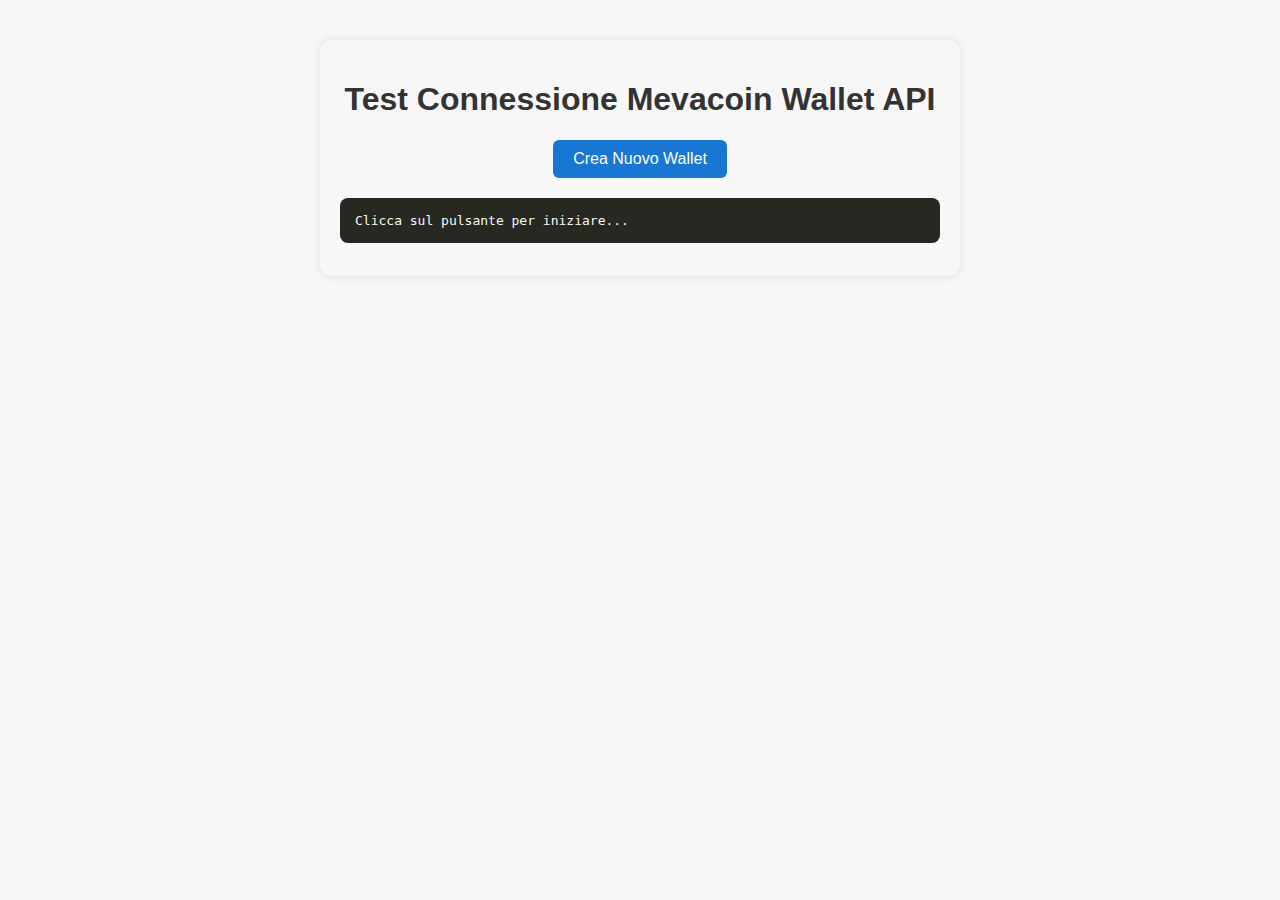
<file: index.html>
<!DOCTYPE html>
<html lang="it">
<head>
  <meta charset="UTF-8" />
  <title>Test Wallet API - Mevacoin</title>
  <style>
    body { font-family: Arial, sans-serif; max-width: 600px; margin: 40px auto; background: #f7f7f7; padding: 20px; border-radius: 12px; box-shadow: 0 0 10px rgba(0,0,0,0.1); }
    h1 { text-align: center; color: #333; }
    button { display: block; margin: 20px auto; padding: 10px 20px; font-size: 16px; cursor: pointer; background-color: #1976d2; color: white; border: none; border-radius: 6px; }
    button:hover { background-color: #125a9c; }
    pre { background: #272822; color: #f8f8f2; padding: 15px; border-radius: 8px; white-space: pre-wrap; word-wrap: break-word; }
    .success { color: #4CAF50; font-weight: bold; }
    .error { color: #F44336; font-weight: bold; }
  </style>
</head>
<body>
  <h1>Test Connessione Mevacoin Wallet API</h1>

  <button id="creaWallet">Crea Nuovo Wallet</button>

  <pre id="output">Clicca sul pulsante per iniziare...</pre>

  <script>
    document.getElementById('creaWallet').addEventListener('click', async () => {
      const output = document.getElementById('output');
      output.textContent = "Creazione wallet in corso...";

      const filename = "testwallet_" + Date.now() + ".wallet";
      const password = "desy2011";

      try {
        const response = await fetch('api.php', {
          method: 'POST',
          headers: { 'Content-Type': 'application/json' },
          body: JSON.stringify({ filename, password })
        });

        const text = await response.text();
        console.log('Raw response:', text);

        try {
          const data = JSON.parse(text);
          
          if(data.status === "success") {
            output.innerHTML = `<span class="success">✔ Wallet creato con successo!</span>\nNome file: ${data.wallet_file}\n\nRisposta raw:\n${data.wallet_response_raw || '(vuota)'}`;
          } else {
            output.innerHTML = `<span class="error">❌ Errore nella creazione del wallet</span>\nDettagli:\n${JSON.stringify(data, null, 2)}`;
          }

        } catch (e) {
          output.innerHTML = `<span class="error">❌ Risposta non JSON</span>\n${text}`;
        }

        if (!response.ok) {
          console.warn('HTTP status non OK:', response.status);
        }

      } catch(err) {
        output.innerHTML = `<span class="error">❌ Errore JS</span>\n${err.message}`;
      }
    });
  </script>
</body>
</html>
</file>
